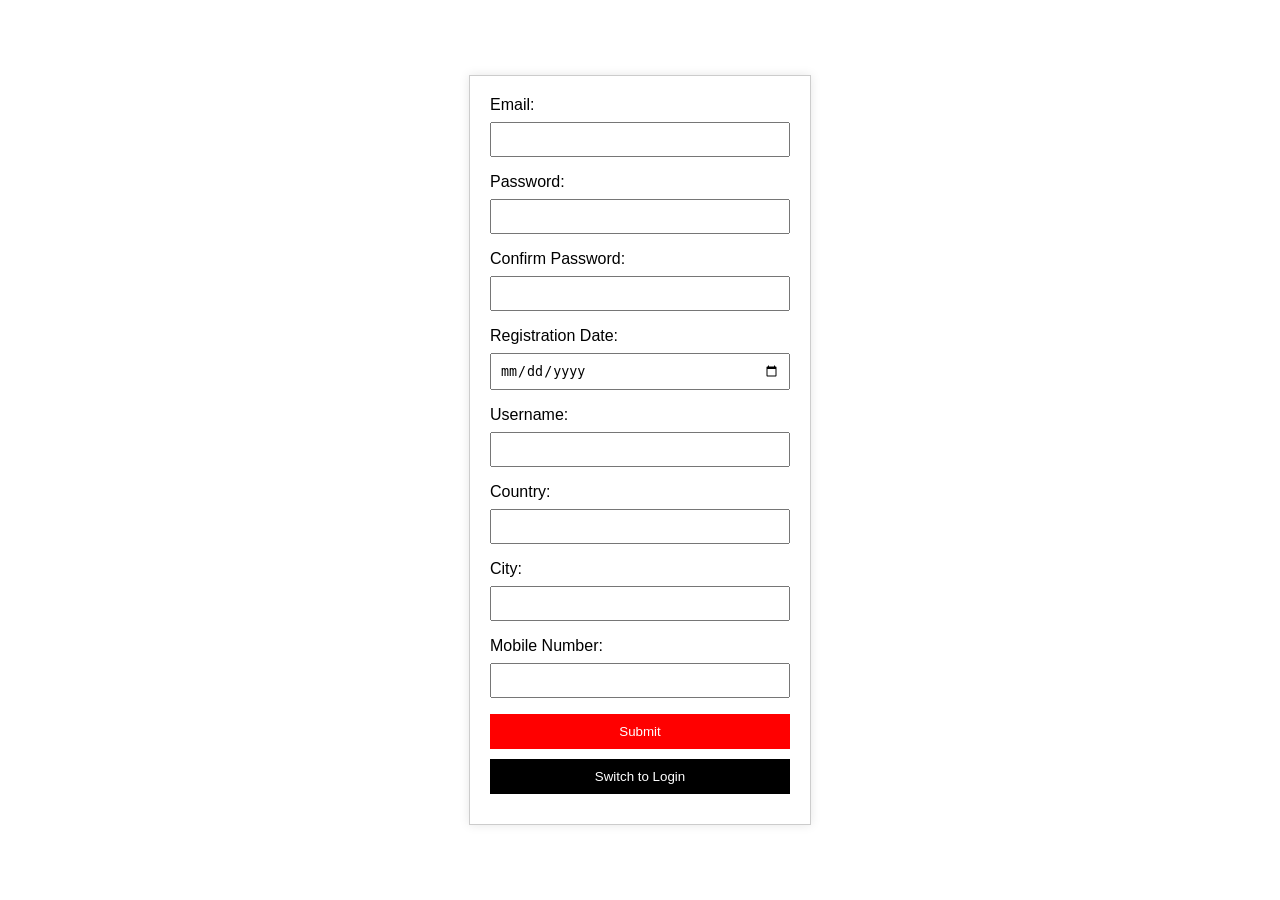
<file: index.html>
<!DOCTYPE html>
<html lang="en">
<head>
  <meta charset="UTF-8">
  <meta name="viewport" content="width=device-width, initial-scale=1.0">
  <title>Authentication Page</title>
  <style>
    body {
      font-family: Arial, sans-serif;
      margin: 0;
      padding: 0;
      display: flex;
      justify-content: center;
      align-items: center;
      height: 100vh;
      background-image: url('https://rrspin.com/images/sports/basketball/how-to-shoot-a-basketball.jpg');
      background-size: cover;
    }

    form {
      background-color: #fff;
      border: 1px solid #ccc;
      padding: 20px;
      box-shadow: 0 0 10px rgba(0, 0, 0, 0.1);
      width: 300px;
    }

    label {
      display: block;
      margin-bottom: 8px;
    }

    input {
      width: 100%;
      padding: 8px;
      margin-bottom: 16px;
      box-sizing: border-box;
    }

    button {
      background-color: red;
      color: #fff;
      padding: 10px;
      border: none;
      cursor: pointer;
      width: 100%;
      margin-bottom:10px;
    }

    button:hover {
      background-color: darkred;
    }

    .toggle-btn {
      background-color: #000000;
      color: #fff;
      padding: 10px;
      border: none;
      cursor: pointer;
      width: 100%;
    
    }

    .toggle-btn:hover {
      background-color: #000000;
    }

    #passwordStrength {
      margin-top: 10px;
      font-weight: bold;
    }
  </style>
</head>
<body>

  <!-- Authentication Form -->
  <form id="authForm" onsubmit="validateForm(); return false;">
    <!-- Sign-up Fields -->
    <div id="signupSection">
      <label for="email">Email:</label>
      <input type="email" id="email" required>

      <label for="password">Password:</label>
      <input type="password" id="password" onkeyup="checkPasswordStrength()" required>
      <span id="passwordStrength"></span>

      <label for="confirmPassword">Confirm Password:</label>
      <input type="password" id="confirmPassword" required>

      <label for="registrationDate">Registration Date:</label>
      <input type="date" id="registrationDate" required>

      <label for="username">Username:</label>
      <input type="text" id="username" required>

      <label for="country">Country:</label>
      <input type="text" id="country" required>

      <label for="city">City:</label>
      <input type="text" id="city" required>

      <label for="mobileNumber">Mobile Number:</label>
      <input type="tel" id="mobileNumber" required>
    </div>

    <!-- Login Fields -->
    <div id="loginSection" style="display:none;">
      <label for="loginUsername">Username:</label>
      <input type="text" id="loginUsername" required>

      <label for="loginPassword">Password:</label>
      <input type="password" id="loginPassword" required>
    </div>

    <!-- Common Button for Both Sections -->
    <button type="submit" id="submitBtn">Submit</button>

    <!-- Toggle Button -->
    <button type="button" class="toggle-btn" onclick="toggleForm()">Switch to Login</button>
  </form>
  
  <script>

function validateForm() {
    var isLoginMode = document.getElementById('loginSection').style.display === 'block';

    if (isLoginMode) {
        var username = document.getElementById('loginUsername').value;
        var password = document.getElementById('loginPassword').value;

        
        if (username && password) { 
            alert('Login successful!');
            window.location.href = 'gbf.html'; 
        } else {
            alert('Please fill in all fields.');
            return false;
        }
    } else {
        var password = document.getElementById('password').value;
        var confirmPassword = document.getElementById('confirmPassword').value;
        var email = document.getElementById('email').value;

        if (password !== confirmPassword) {
            alert('Passwords do not match.');
            return false;
        }
        if (!email.includes('@') || !email.includes('.')) {
            alert('Invalid email address.');
            return false;
        }

        alert('Registration successful!');
        window.location.href = 'gbf.html'; 
    }

    return true;
}



    function toggleForm() {
      var signupSection = document.getElementById('signupSection');
      var loginSection = document.getElementById('loginSection');
      var submitBtn = document.getElementById('submitBtn');

      if (signupSection.style.display === 'block' || signupSection.style.display === '') {
        signupSection.style.display = 'none';
        loginSection.style.display = 'block';
        submitBtn.innerText = 'Login';
      } else {
        signupSection.style.display = 'block';
        loginSection.style.display = 'none';
        submitBtn.innerText = 'Register';
      }
    }
    function checkPasswordStrength() {
    var password = document.getElementById('password').value;
    var strengthText = document.getElementById('passwordStrength');
    var strongRegex = new RegExp("^(?=.*[a-z])(?=.*[A-Z])(?=.*[0-9])(?=.{8,})");
    var mediumRegex = new RegExp("^(?=.*[a-zA-Z])(?=.*[0-9])(?=.{6,})");
    var weakRegex = new RegExp("^(?=.*[a-zA-Z])(?=.{6,})");

    if (strongRegex.test(password)) {
        strengthText.innerText = "Strong";
        strengthText.style.color = 'green';
    } else if (mediumRegex.test(password)) {
        strengthText.innerText = "Medium";
        strengthText.style.color = 'orange';
    } else if (weakRegex.test(password)) {
        strengthText.innerText = "Weak";
        strengthText.style.color = 'red';
    } else {
        strengthText.innerText = "Very Weak";
        strengthText.style.color = 'darkred';
    }
}
  </script>

</body>
</html>
</file>
